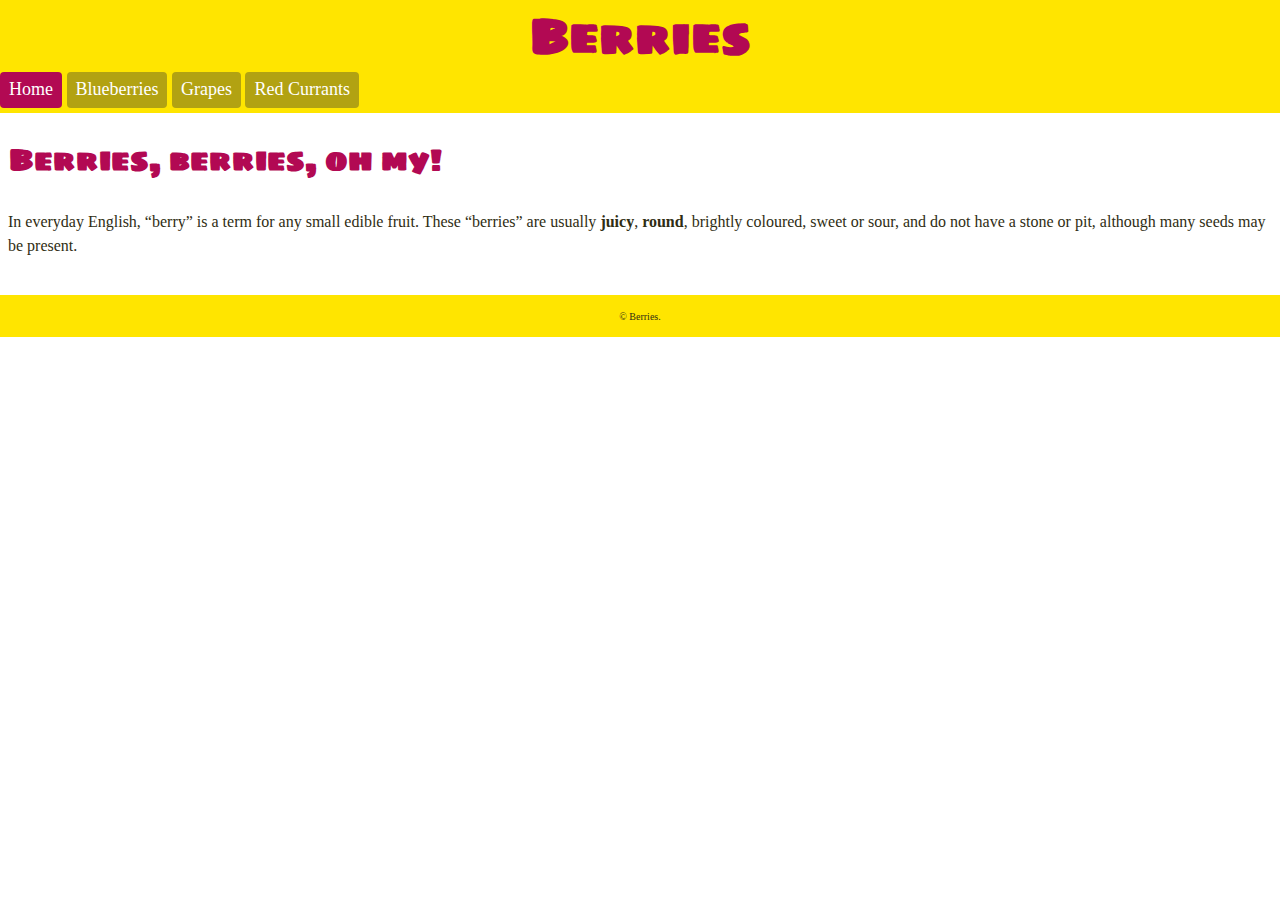
<file: index.html>
<!DOCTYPE html>
<html lang="en-ca">
<head>
  <meta charset="utf-8">
  <title>Navigation Highlight</title>
  <meta name="viewport" content="width=device-width,initial-scale=1">
  <link href="https://fonts.googleapis.com/css?family=Sigmar+One&display=swap" rel="stylesheet">
  <link href="css/main.css" rel="stylesheet">
</head>

<body>
  <header class="button">
    <h1>Berries</h1>
    <nav>
      <ul>
        <li><a class="current" href="index.html">Home</a></li>
        <li><a href="blueberries.html">Blueberries</a></li>
        <li><a href="grapes.html">Grapes</a></li>
        <li><a href="red-currants.html">Red Currants</a></li>
      </ul>
    </nav>
  </header>

  <main class="berries">
    <h2>Berries, berries, oh my!</h2>
    <p>In everyday English, “berry” is a term for any small edible fruit. These “berries” are usually <b>juicy</b>, <b>round</b>, brightly coloured, sweet or sour, and do not have a stone or pit, although many seeds may be present.</p>
  </main>

  <div class="bottom">
    <footer><small>© Berries.</small></footer>
  </div>

</body>
</html>
</file>
<file: css/main.css>
html {
  box-sizing: border-box;
  background-color: #fff;
  line-height: 1.5;
}

*, *::before, *::after {
  box-sizing: inherit;
}

body {
  color: #2f2d13;
  font-family: Georgia, serif;
  background-color: #fff;
  margin: 0;
  padding: 0;
}

h1 {
  font-family: "Sigmar One", sans-serif;
  text-align: center;
  color: #b20953;
  font-size: 3rem;
  margin: 0;
}

.button {
  border-color: #ffe500;
  background-color: #ffe500;
  text-decoration: none;
}

p {
  padding-left: .5em;
  padding-bottom: .5em;
}

a {
  margin: 0;
}

nav a {
  padding: .2em .5em .3em;
  margin: 0 0 .3em;
}

.button nav {
  font-size: 1.125rem;
  display: inline-block;
  text-decoration: none;
  list-style-type: none;
}

ul {
  margin: 0;
  padding: 0;
}

.button li {
  display: inline-block;
}

.button a {
  display: inline-block;
  border-radius: 4px;
  background-color: #b2a212;
  color: #fff;
  text-decoration: none;
}

.button a:hover {
  background-color: #cc1465;
  color: #fff;
}

.button .current {
  background-color: #b20953;
  border-color: #b20953;
  color: #fff;
}

h2 {
  font-family: "Sigmar One", serif;
  font-size: 1.875rem;
  color: #b20953;
  margin: 0;
}

.berries {
  padding-bottom: .8em;
}

.berries h2 {
  padding-top: .8em;
  padding-bottom: .4em;
  padding-left: .3em;
}

figure {
  padding-top: 2em;
  padding-left: .65em;
  padding-right: .65em;
}

img {
  display: block;
  width: 100%;
  max-width: 100%;
  background-color: #fff;
  padding-top: 1em;
  padding-bottom: 1em;
}

.blueberry {
  margin: 0;
  padding-bottom: 2em;
  padding-top: 0;
}

.blueberry h2 {
  padding-top: 1em;
  padding-bottom: .1em;
}

.red {
  margin: 0;
  padding-bottom: 1.5em;
  padding-top: 0;
}

.red h2 {
  padding-top: .8em;
  padding-bottom: .2em;
}

.grapes {
  margin: 0;
  padding-top: 1em;
  padding-bottom: .75em;
}

.grapes h2 {
  padding-top: .3em;
  padding-bottom: .3em;
}

.figcaption {
  padding-top: 1em;
}

.bottom {
  text-align: center;
  font-size: .75rem;
  background-color: #ffe500;
  padding-bottom: .5em;
  padding-top: 1em;
}

footer {
  margin: 0;
  padding-bottom: .5em;
}
</file>
